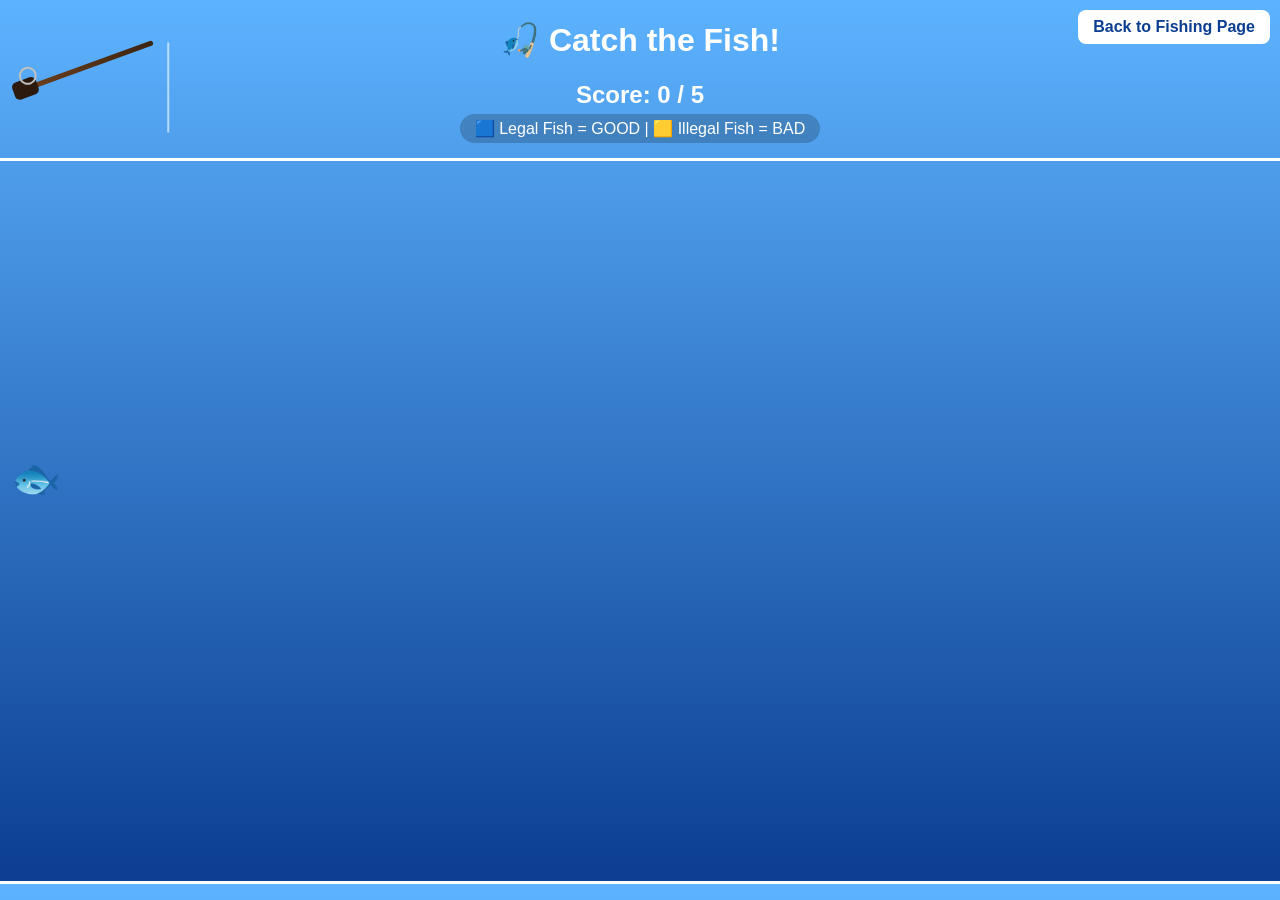
<file: fishingGame.html>
<!DOCTYPE html>
<html lang="en">
<head>
<meta charset="UTF-8">
<title>Fishing Game</title>
<style>
body { margin: 0; font-family: Arial, sans-serif; background: linear-gradient(to bottom, #5db3ff, #0b3d91); overflow: hidden; color: white; text-align: center; }
#gameArea { position: relative; width: 100vw; height: 80vh; overflow: hidden; border-top: 3px solid white; border-bottom: 3px solid white; }
.fish { position: absolute; font-size: 40px; cursor: pointer; user-select: none; }
#scoreBoard { font-size: 24px; margin: 10px 0 5px 0; font-weight: bold; }
.game-key { font-size: 16px; margin-bottom: 15px; background: rgba(0,0,0,0.2); display: inline-block; padding: 5px 15px; border-radius: 20px; }
.homeButton { position: absolute; top: 10px; right: 10px; background: white; color: #0b3d91; padding: 8px 15px; text-decoration: none; font-weight: bold; border-radius: 8px; z-index: 1000; }
#rod { position: absolute; top: 80px; left: 30px; width: 130px; height: 5px; background: linear-gradient(to right, #6b3f1d, #3b2412); border-radius: 4px; transform-origin: 10% 50%; transform: rotate(-20deg); z-index: 1000; }
#rod::before { content: ""; position: absolute; left: -18px; top: -7px; width: 25px; height: 18px; background: #2b1a0d; border-radius: 5px; }
#rod::after { content: ""; position: absolute; left: -8px; top: -18px; width: 14px; height: 14px; border: 2px solid silver; border-radius: 50%; }
#line { position: absolute; width: 2px; height: 90px; background: rgba(255,255,255,0.6); top: 5px; right: 0; transform: rotate(20deg); }
#endScreen { position: fixed; top: 0; left: 0; width: 100vw; height: 100vh; background: rgba(0,0,0,0.85); display: none; flex-direction: column; justify-content: center; align-items: center; font-size: 40px; z-index: 999; }
#endScreen button { margin-top: 20px; padding: 10px 20px; font-size: 18px; cursor: pointer; }
</style>
</head>
<body>

<a href="fromScratch.html" class="homeButton">Back to Fishing Page</a>

<h1>🎣 Catch the Fish!</h1>

<div id="scoreBoard">Score: 0 / 5</div>

<div class="game-key">
    🟦 Legal Fish = GOOD | 🟨 Illegal Fish = BAD
</div>

<div id="gameArea"></div>

<div id="rod">
    <div id="line"></div>
</div>

<div id="endScreen">
    <div id="endMessage"></div>
    <button onclick="restartGame()">Play Again</button>
</div>

<script>
let score = 0; let gameOver = false; let spawnLoop;
const gameArea = document.getElementById("gameArea");
const scoreBoard = document.getElementById("scoreBoard");
const endScreen = document.getElementById("endScreen");
const endMessage = document.getElementById("endMessage");
const rod = document.getElementById("rod");

// Rod Animation
document.body.addEventListener("click", (e) => {
    if (gameOver) return;
    if (e.target.tagName === "BUTTON" || e.target.classList.contains("homeButton")) return;
    rod.style.transition = "transform 0.2s ease-out";
    rod.style.transform = "rotate(-45deg)";
    setTimeout(() => { rod.style.transform = "rotate(-20deg)"; }, 200);
});

function spawnFish() {
    if (gameOver) return;
    const fish = document.createElement("div");
    fish.classList.add("fish");
    
    // 80% chance of a legal fish
    const isLegal = Math.random() < 0.8;
    fish.textContent = isLegal ? "🐟" : "🐠";
    fish.dataset.type = isLegal ? "legal" : "illegal";
    
    fish.style.top = Math.random() * 70 + "vh";
    fish.style.left = "-50px";
    gameArea.appendChild(fish);
    
    let speed = Math.random() * 3 + 2;
    function move() {
        if (gameOver) return;
        let left = parseFloat(fish.style.left);
        fish.style.left = left + speed + "px";
        if (left > window.innerWidth) { fish.remove(); } else { requestAnimationFrame(move); }
    }
    move();
    
    fish.onclick = () => {
        if (gameOver) return;
        if (fish.dataset.type === "legal") {
            score++; fish.remove(); updateScore();
            if (score >= 5) winGame();
        } else { loseGame(); }
    };
}

function updateScore() { scoreBoard.textContent = `Score: ${score} / 5`; }
function winGame() { gameOver = true; clearInterval(spawnLoop); endMessage.textContent = "🎉 YOU WIN!"; endScreen.style.display = "flex"; }
function loseGame() { gameOver = true; clearInterval(spawnLoop); endMessage.textContent = "💀 YOU LOSE!"; endScreen.style.display = "flex"; }
function restartGame() { score = 0; gameOver = false; gameArea.innerHTML = ""; endScreen.style.display = "none"; updateScore(); startGame(); }
function startGame() { spawnLoop = setInterval(spawnFish, 800); }

startGame();
</script>
</body>
</html>
</file>
